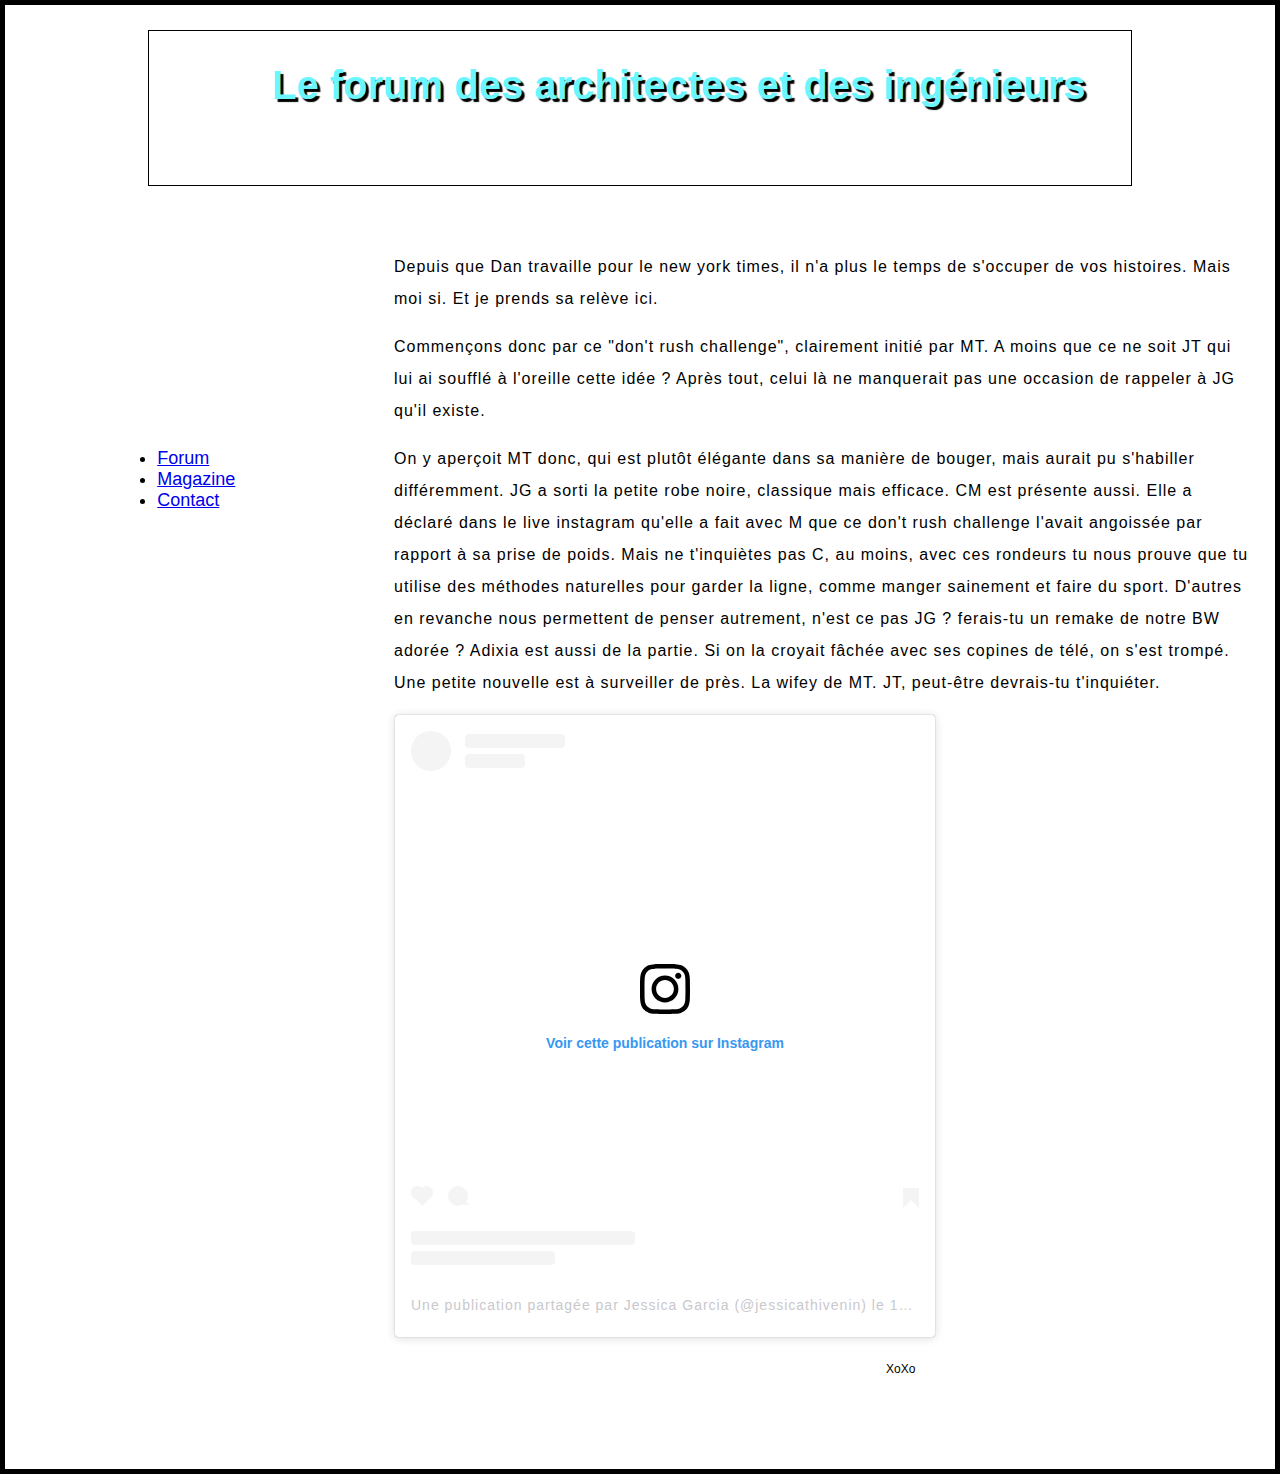
<file: magazine.html>
<html><head>
      <meta charset="utf-8">
      <title>Jessica Carla Manon Maeva et Adixia don't rush</title>
      <link href="style.css" rel="stylesheet" type="text/css">
  </head>
  <body> 
    
    
        
        <header>
<h1> Le forum des architectes et des ingénieurs </h1></header>
        
        
       <div id ="conteneur"> 
        <nav>
    <ul>
        <li><a href="index.html">Forum</a></li>
        <li><a href="magazine.html">Magazine</a></li>
        <li><a href="index.html">Contact</a></li>
    </ul>
</nav>
        
   
        
        <section id = "texte">

<p> Depuis que Dan travaille pour le new york times, il n'a plus le temps de s'occuper de vos histoires. Mais moi si. Et je prends sa relève ici. </p>
    <p> Commençons donc par ce "don't rush challenge", clairement initié par MT. A moins que ce ne soit JT qui lui ai soufflé à l'oreille cette idée ? Après tout, celui là ne manquerait pas une occasion de rappeler à JG qu'il existe. 
    </p>
        <p>On y aperçoit MT donc, qui est plutôt élégante dans sa manière de bouger, mais aurait pu s'habiller différemment. JG a sorti la petite robe noire, classique mais efficace. CM est présente aussi. Elle a déclaré dans le live instagram qu'elle a fait avec M que ce don't rush challenge l'avait angoissée par rapport à sa prise de poids. Mais ne t'inquiètes pas C, au moins, avec ces rondeurs tu nous prouve que tu utilise des méthodes naturelles pour garder la ligne, comme manger sainement et faire du sport. D'autres en revanche nous permettent de penser autrement, n'est ce pas JG ? ferais-tu un remake de notre BW adorée ?
        Adixia est aussi de la partie. Si on la croyait fâchée avec ses copines de télé, on s'est trompé.
              Une petite nouvelle est à surveiller de près. La wifey de MT. JT, peut-être devrais-tu t'inquiéter.
        </p>
</p>
                  <blockquote class="instagram-media" data-instgrm-permalink="https://www.instagram.com/tv/B_K4Fa_AAOJ/?utm_source=ig_embed&amp;utm_campaign=loading" data-instgrm-version="12" style=" background:#FFF; border:0; border-radius:3px; box-shadow:0 0 1px 0 rgba(0,0,0,0.5),0 1px 10px 0 rgba(0,0,0,0.15); margin: 1px; max-width:540px; min-width:326px; padding:0; width:99.375%; width:-webkit-calc(100% - 2px); width:calc(100% - 2px);"><div style="padding:16px;"> <a href="https://www.instagram.com/tv/B_K4Fa_AAOJ/?utm_source=ig_embed&amp;utm_campaign=loading" style=" background:#FFFFFF; line-height:0; padding:0 0; text-align:center; text-decoration:none; width:100%;" target="_blank"> <div style=" display: flex; flex-direction: row; align-items: center;"> <div style="background-color: #F4F4F4; border-radius: 50%; flex-grow: 0; height: 40px; margin-right: 14px; width: 40px;"></div> <div style="display: flex; flex-direction: column; flex-grow: 1; justify-content: center;"> <div style=" background-color: #F4F4F4; border-radius: 4px; flex-grow: 0; height: 14px; margin-bottom: 6px; width: 100px;"></div> <div style=" background-color: #F4F4F4; border-radius: 4px; flex-grow: 0; height: 14px; width: 60px;"></div></div></div><div style="padding: 19% 0;"></div> <div style="display:block; height:50px; margin:0 auto 12px; width:50px;"><svg width="50px" height="50px" viewBox="0 0 60 60" version="1.1" xmlns="https://www.w3.org/2000/svg" xmlns:xlink="https://www.w3.org/1999/xlink"><g stroke="none" stroke-width="1" fill="none" fill-rule="evenodd"><g transform="translate(-511.000000, -20.000000)" fill="#000000"><g><path d="M556.869,30.41 C554.814,30.41 553.148,32.076 553.148,34.131 C553.148,36.186 554.814,37.852 556.869,37.852 C558.924,37.852 560.59,36.186 560.59,34.131 C560.59,32.076 558.924,30.41 556.869,30.41 M541,60.657 C535.114,60.657 530.342,55.887 530.342,50 C530.342,44.114 535.114,39.342 541,39.342 C546.887,39.342 551.658,44.114 551.658,50 C551.658,55.887 546.887,60.657 541,60.657 M541,33.886 C532.1,33.886 524.886,41.1 524.886,50 C524.886,58.899 532.1,66.113 541,66.113 C549.9,66.113 557.115,58.899 557.115,50 C557.115,41.1 549.9,33.886 541,33.886 M565.378,62.101 C565.244,65.022 564.756,66.606 564.346,67.663 C563.803,69.06 563.154,70.057 562.106,71.106 C561.058,72.155 560.06,72.803 558.662,73.347 C557.607,73.757 556.021,74.244 553.102,74.378 C549.944,74.521 548.997,74.552 541,74.552 C533.003,74.552 532.056,74.521 528.898,74.378 C525.979,74.244 524.393,73.757 523.338,73.347 C521.94,72.803 520.942,72.155 519.894,71.106 C518.846,70.057 518.197,69.06 517.654,67.663 C517.244,66.606 516.755,65.022 516.623,62.101 C516.479,58.943 516.448,57.996 516.448,50 C516.448,42.003 516.479,41.056 516.623,37.899 C516.755,34.978 517.244,33.391 517.654,32.338 C518.197,30.938 518.846,29.942 519.894,28.894 C520.942,27.846 521.94,27.196 523.338,26.654 C524.393,26.244 525.979,25.756 528.898,25.623 C532.057,25.479 533.004,25.448 541,25.448 C548.997,25.448 549.943,25.479 553.102,25.623 C556.021,25.756 557.607,26.244 558.662,26.654 C560.06,27.196 561.058,27.846 562.106,28.894 C563.154,29.942 563.803,30.938 564.346,32.338 C564.756,33.391 565.244,34.978 565.378,37.899 C565.522,41.056 565.552,42.003 565.552,50 C565.552,57.996 565.522,58.943 565.378,62.101 M570.82,37.631 C570.674,34.438 570.167,32.258 569.425,30.349 C568.659,28.377 567.633,26.702 565.965,25.035 C564.297,23.368 562.623,22.342 560.652,21.575 C558.743,20.834 556.562,20.326 553.369,20.18 C550.169,20.033 549.148,20 541,20 C532.853,20 531.831,20.033 528.631,20.18 C525.438,20.326 523.257,20.834 521.349,21.575 C519.376,22.342 517.703,23.368 516.035,25.035 C514.368,26.702 513.342,28.377 512.574,30.349 C511.834,32.258 511.326,34.438 511.181,37.631 C511.035,40.831 511,41.851 511,50 C511,58.147 511.035,59.17 511.181,62.369 C511.326,65.562 511.834,67.743 512.574,69.651 C513.342,71.625 514.368,73.296 516.035,74.965 C517.703,76.634 519.376,77.658 521.349,78.425 C523.257,79.167 525.438,79.673 528.631,79.82 C531.831,79.965 532.853,80.001 541,80.001 C549.148,80.001 550.169,79.965 553.369,79.82 C556.562,79.673 558.743,79.167 560.652,78.425 C562.623,77.658 564.297,76.634 565.965,74.965 C567.633,73.296 568.659,71.625 569.425,69.651 C570.167,67.743 570.674,65.562 570.82,62.369 C570.966,59.17 571,58.147 571,50 C571,41.851 570.966,40.831 570.82,37.631"></path></g></g></g></svg></div><div style="padding-top: 8px;"> <div style=" color:#3897f0; font-family:Arial,sans-serif; font-size:14px; font-style:normal; font-weight:550; line-height:18px;"> Voir cette publication sur Instagram</div></div><div style="padding: 12.5% 0;"></div> <div style="display: flex; flex-direction: row; margin-bottom: 14px; align-items: center;"><div> <div style="background-color: #F4F4F4; border-radius: 50%; height: 12.5px; width: 12.5px; transform: translateX(0px) translateY(7px);"></div> <div style="background-color: #F4F4F4; height: 12.5px; transform: rotate(-45deg) translateX(3px) translateY(1px); width: 12.5px; flex-grow: 0; margin-right: 14px; margin-left: 2px;"></div> <div style="background-color: #F4F4F4; border-radius: 50%; height: 12.5px; width: 12.5px; transform: translateX(9px) translateY(-18px);"></div></div><div style="margin-left: 8px;"> <div style=" background-color: #F4F4F4; border-radius: 50%; flex-grow: 0; height: 20px; width: 20px;"></div> <div style=" width: 0; height: 0; border-top: 2px solid transparent; border-left: 6px solid #f4f4f4; border-bottom: 2px solid transparent; transform: translateX(16px) translateY(-4px) rotate(30deg)"></div></div><div style="margin-left: auto;"> <div style=" width: 0px; border-top: 8px solid #F4F4F4; border-right: 8px solid transparent; transform: translateY(16px);"></div> <div style=" background-color: #F4F4F4; flex-grow: 0; height: 12px; width: 16px; transform: translateY(-4px);"></div> <div style=" width: 0; height: 0; border-top: 8px solid #F4F4F4; border-left: 8px solid transparent; transform: translateY(-4px) translateX(8px);"></div></div></div> <div style="display: flex; flex-direction: column; flex-grow: 1; justify-content: center; margin-bottom: 24px;"> <div style=" background-color: #F4F4F4; border-radius: 4px; flex-grow: 0; height: 14px; margin-bottom: 6px; width: 224px;"></div> <div style=" background-color: #F4F4F4; border-radius: 4px; flex-grow: 0; height: 14px; width: 144px;"></div></div></a><p style=" color:#c9c8cd; font-family:Arial,sans-serif; font-size:14px; line-height:17px; margin-bottom:0; margin-top:8px; overflow:hidden; padding:8px 0 7px; text-align:center; text-overflow:ellipsis; white-space:nowrap;"><a href="https://www.instagram.com/tv/B_K4Fa_AAOJ/?utm_source=ig_embed&amp;utm_campaign=loading" style=" color:#c9c8cd; font-family:Arial,sans-serif; font-size:14px; font-style:normal; font-weight:normal; line-height:17px; text-decoration:none;" target="_blank">Une publication partagée par Jessica Garcia (@jessicathivenin)</a> le <time style=" font-family:Arial,sans-serif; font-size:14px; line-height:17px;" datetime="2020-04-19T16:58:48+00:00">19 Avril 2020 à 9 :58 PDT</time></p></div></blockquote> <script async src="//www.instagram.com/embed.js"></script>

             </section>

   
        </div> 

      
      
      <footer>
    XoXo
</footer>
      
  </body></html>
</file>
<file: style.css>
html {
  font-size: 12px; /* px signifie 'pixels': la taille de base pour la police est désormais 10 pixels de haut  */
  font-family: 'Open Sans', sans-serif; /* cela devrait être le reste du résultat obtenu à partir de Google fonts */
    background-color: #00539F;
}


header {
  height : 15%;
      border: 1px solid black;
      text-align: justify;
      padding: 12px; /* Marge intérieure de 12px */
      margin-top : 2%;
  margin-left:10%;
  margin-right:10%;
  margin-bottom : 2%;
  padding-left: 10%;
  font-size: 20px;
}

#conteneur { display:flex;
  margin : auto;
}



nav {
  width : 15%;
  margin : auto;
font-size: 18px;
padding-bottom: 50%;}

#texte{
  width : 70%;
  margin-top : 2%;
  margin-bottom : 2%;
}

.instagram-media {
  display: block;
  margin: 0 auto;
  width : 70%;
    
}

h1 {
  margin: 0;
  padding: 20px 0;    
  color: rgb(107, 246, 255);;
  text-shadow: 3px 3px 1px black;
}

p {
  font-size: 16px;    
  line-height: 2;
  letter-spacing: 1px;
}

body {
  //width: 600px;
  margin: 0 auto;
  background-color: white;
  padding: 0 20px 20px 20px;
  border: 5px solid black;
}




footer {
  height : 10%;
  padding-left: 70%;
  margin : auto;
}
</file>
